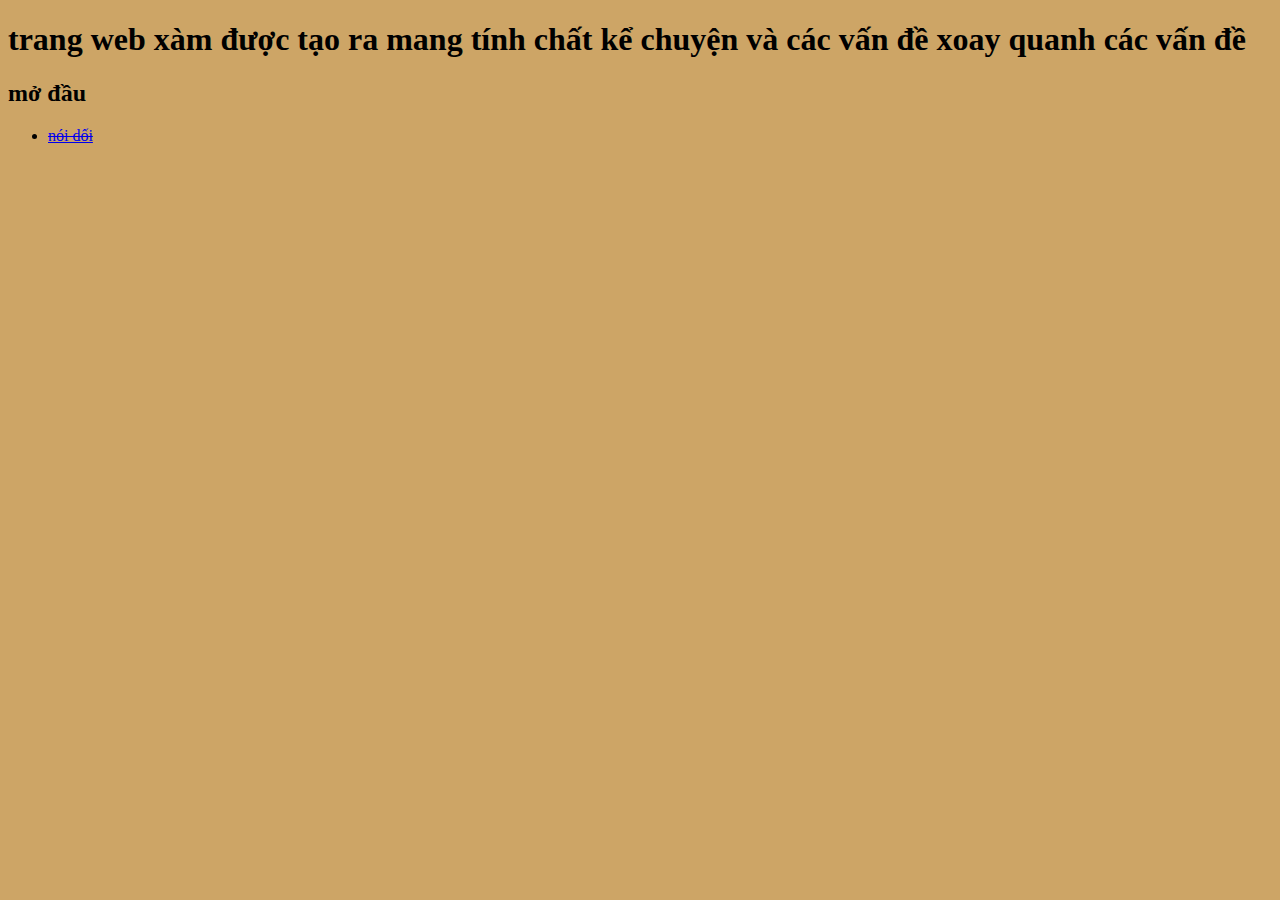
<file: index.html>
<!DOCTYPE html>
<html lang="en">
  <head>
    <meta charset="UTF-8" />
    <meta name="viewport" content="width=device-width, initial-scale=1.0" />
    <title>trang chủ</title>
    <link rel="stylesheet" href="main.css" />
  </head>
  <body>
    <h1>
      trang web xàm được tạo ra mang tính chất kể chuyện và các vấn đề xoay
      quanh các vấn đề
    </h1>
    <h2>mở đầu</h2>
    <ul>
      <li><a href=./cauchuyen1/main.html><del>nói dối</del></a></li>
    </ul>
  </body>
</html>
</file>
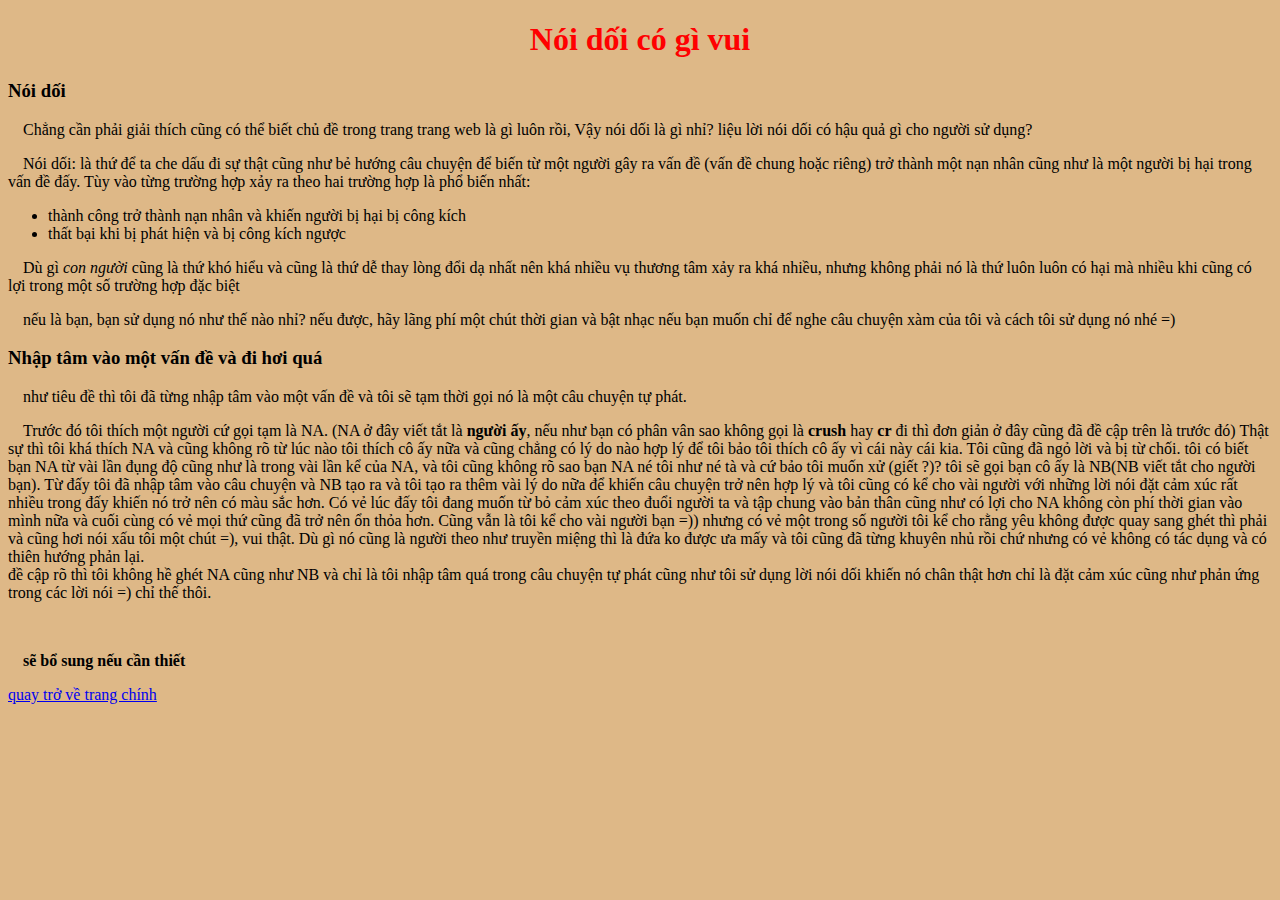
<file: cauchuyen1/main1.html>
<!DOCTYPE html>
<html>
  <head>
    <meta charset="UTF-8" />
    <title>câu chuyện 1</title>
    <link rel="stylesheet" href="main.css" />
  </head>
  <body>
    <h1 id="modau">Nói dối có gì vui</h1>
    <h3>Nói dối</h3>
    <div>
      <p>
        Chẳng cần phải giải thích cũng có thể biết chủ đề trong trang trang web
        là gì luôn rồi, Vậy nói dối là gì nhỉ? liệu lời nói dối có hậu quả gì
        cho người sử dụng?
      </p>
      <p>
        Nói dối: là thứ để ta che dấu đi sự thật cũng như bẻ hướng câu chuyện để
        biến từ một người gây ra vấn đề (vấn đề chung hoặc riêng) trở thành một
        nạn nhân cũng như là một người bị hại trong vấn đề đấy. Tùy vào từng
        trường hợp xảy ra theo hai trường hợp là phổ biến nhất:
      </p>
      <ul>
        <li>
          thành công trở thành nạn nhân và khiến người bị hại bị công kích
        </li>
        <li>thất bại khi bị phát hiện và bị công kích ngược</li>
      </ul>
      <p>
        Dù gì <i>con người</i> cũng là thứ khó hiểu và cũng là thứ dễ thay lòng
        đổi dạ nhất nên khá nhiều vụ thương tâm xảy ra khá nhiều, nhưng không
        phải nó là thứ luôn luôn có hại mà nhiều khi cũng có lợi trong một số
        trường hợp đặc biệt
      </p>
      <p>
        nếu là bạn, bạn sử dụng nó như thế nào nhỉ? nếu được, hãy lãng phí một
        chút thời gian và bật nhạc nếu bạn muốn chỉ để nghe câu chuyện xàm của
        tôi và cách tôi sử dụng nó nhé =)
      </p>
      <h3>Nhập tâm vào một vấn đề và đi hơi quá</h3>
      <p>
        như tiêu đề thì tôi đã từng nhập tâm vào một vấn đề và tôi sẽ tạm thời
        gọi nó là một câu chuyện tự phát.
      </p>

      <p>
        Trước đó tôi thích một người cứ gọi tạm là NA. (NA ở đây viết tắt là
        <b>người ấy</b>, nếu như bạn có phân vân sao không gọi là
        <b>crush</b> hay <b>cr</b> đi thì đơn giản ở đây cũng đã đề cập trên là
        trước đó) Thật sự thì tôi khá thích NA và cũng không rõ từ lúc nào tôi
        thích cô ấy nữa và cũng chẳng có lý do nào hợp lý để tôi bảo tôi thích
        cô ấy vì cái này cái kia. Tôi cũng đã ngỏ lời và bị từ chối. tôi có biết
        bạn NA từ vài lần đụng độ cũng như là trong vài lần kể của NA, và tôi
        cũng không rõ sao bạn NA né tôi như né tà và cứ bảo tôi muốn xử (giết
        ?)? tôi sẽ gọi bạn cô ấy là NB(NB viết tắt cho người bạn). Từ đấy tôi đã
        nhập tâm vào câu chuyện và NB tạo ra và tôi tạo ra thêm vài lý do nữa để
        khiến câu chuyện trở nên hợp lý và tôi cũng có kể cho vài người với
        những lời nói đặt cảm xúc rất nhiều trong đấy khiến nó trở nên có màu
        sắc hơn. Có vẻ lúc đấy tôi đang muốn từ bỏ cảm xúc theo đuổi người ta và
        tập chung vào bản thân cũng như có lợi cho NA không còn phí thời gian
        vào mình nữa và cuối cùng có vẻ mọi thứ cũng đã trở nên ổn thỏa hơn.
        Cũng vẫn là tôi kể cho vài người bạn =)) nhưng có vẻ một trong số người
        tôi kể cho rằng yêu không được quay sang ghét thì phải và cũng hơi nói
        xấu tôi một chút =), vui thật. Dù gì nó cũng là người theo như truyền
        miệng thì là đứa ko được ưa mấy và tôi cũng đã từng khuyên nhủ rồi chứ
        nhưng có vẻ không có tác dụng và có thiên hướng phản lại. <br />đề cập
        rõ thì tôi không hề ghét NA cũng như NB và chỉ là tôi nhập tâm quá trong
        câu chuyện tự phát cũng như tôi sử dụng lời nói dối khiến nó chân thật
        hơn chỉ là đặt cảm xúc cũng như phản ứng trong các lời nói =) chỉ thế
        thôi.
      </p>
      <br />
      <p><b>sẽ bổ sung nếu cần thiết</b></p>
    </div>
    <a href="../index.html">quay trở về trang chính</a>
  </body>
</html>
</file>
<file: main.css>
body {
  background-color: #cda566;
}
</file>
<file: cauchuyen1/main.css>
html {
  background-color: #deb887;
}
#modau {
  color: red;
  text-align: center;
}
p {
  text-indent: 15px;
}
</file>
